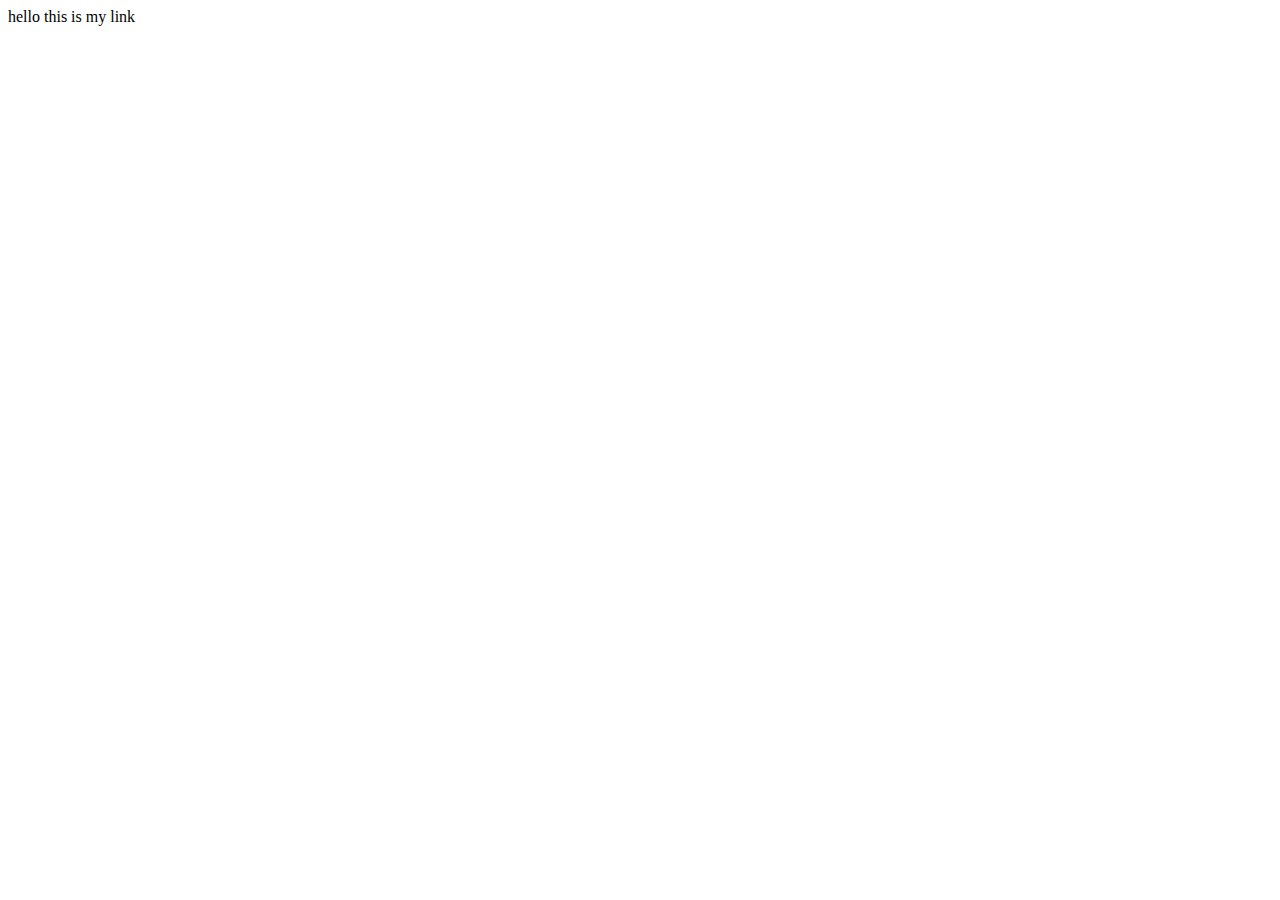
<file: link.html>
<!DOCTYPE html>
<html lang="en">
<head>
    <meta charset="UTF-8">
    <meta name="viewport" content="width=device-width, initial-scale=1.0">
    <title>my links for ths project </title>
</head>
<body>
    hello this is my link 
</body>
</html>
</file>
